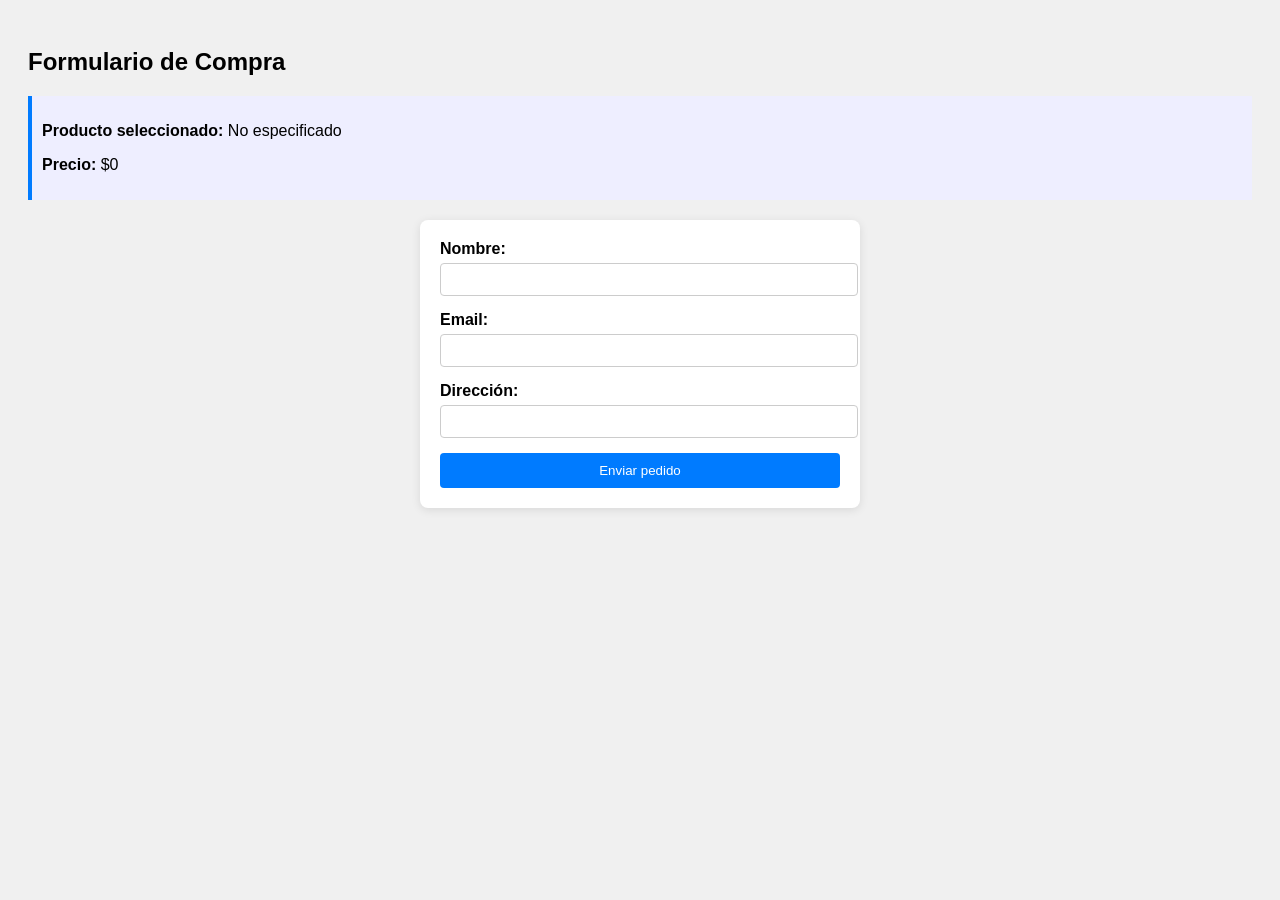
<file: formulario.html>
<!DOCTYPE html>
<html lang="es">
<head>
  <meta charset="UTF-8">
  <title>Formulario de Compra</title>
  <style>
    body {
      font-family: Arial, sans-serif;
      padding: 20px;
      background-color: #f0f0f0;
    }

    form {
      background: #fff;
      padding: 20px;
      border-radius: 8px;
      max-width: 400px;
      margin: auto;
      box-shadow: 0 2px 10px rgba(0,0,0,0.1);
    }

    label {
      font-weight: bold;
    }

    input {
      width: 100%;
      padding: 8px;
      margin: 5px 0 15px;
      border: 1px solid #ccc;
      border-radius: 4px;
    }

    button {
      background-color: #007bff;
      color: white;
      padding: 10px;
      border: none;
      border-radius: 4px;
      width: 100%;
      cursor: pointer;
    }

    button:hover {
      background-color: #0056b3;
    }

    .producto-info {
      margin-bottom: 20px;
      background: #eef;
      padding: 10px;
      border-left: 4px solid #007bff;
    }
  </style>
</head>
<body>

  <h2>Formulario de Compra</h2>

  <div class="producto-info">
    <p><strong>Producto seleccionado:</strong> <span id="nombreProducto"></span></p>
    <p><strong>Precio:</strong> $<span id="precioProducto"></span></p>
  </div>

  <form action="procesar.php" method="post">
    <input type="hidden" name="producto" id="inputProducto">
    <input type="hidden" name="precio" id="inputPrecio">

    <label>Nombre:</label>
    <input type="text" name="nombre" required>

    <label>Email:</label>
    <input type="email" name="email" required>

    <label>Dirección:</label>
    <input type="text" name="direccion" required>

    <button type="submit">Enviar pedido</button>
  </form>

  <script>
    // Obtener parámetros de la URL
    const params = new URLSearchParams(window.location.search);
    const producto = params.get('producto');
    const precio = params.get('precio');

    // Mostrar en la página
    document.getElementById('nombreProducto').textContent = producto || 'No especificado';
    document.getElementById('precioProducto').textContent = precio || '0';

    // Insertar en el formulario
    document.getElementById('inputProducto').value = producto;
    document.getElementById('inputPrecio').value = precio;
  </script>
</body>
</html>
</file>
